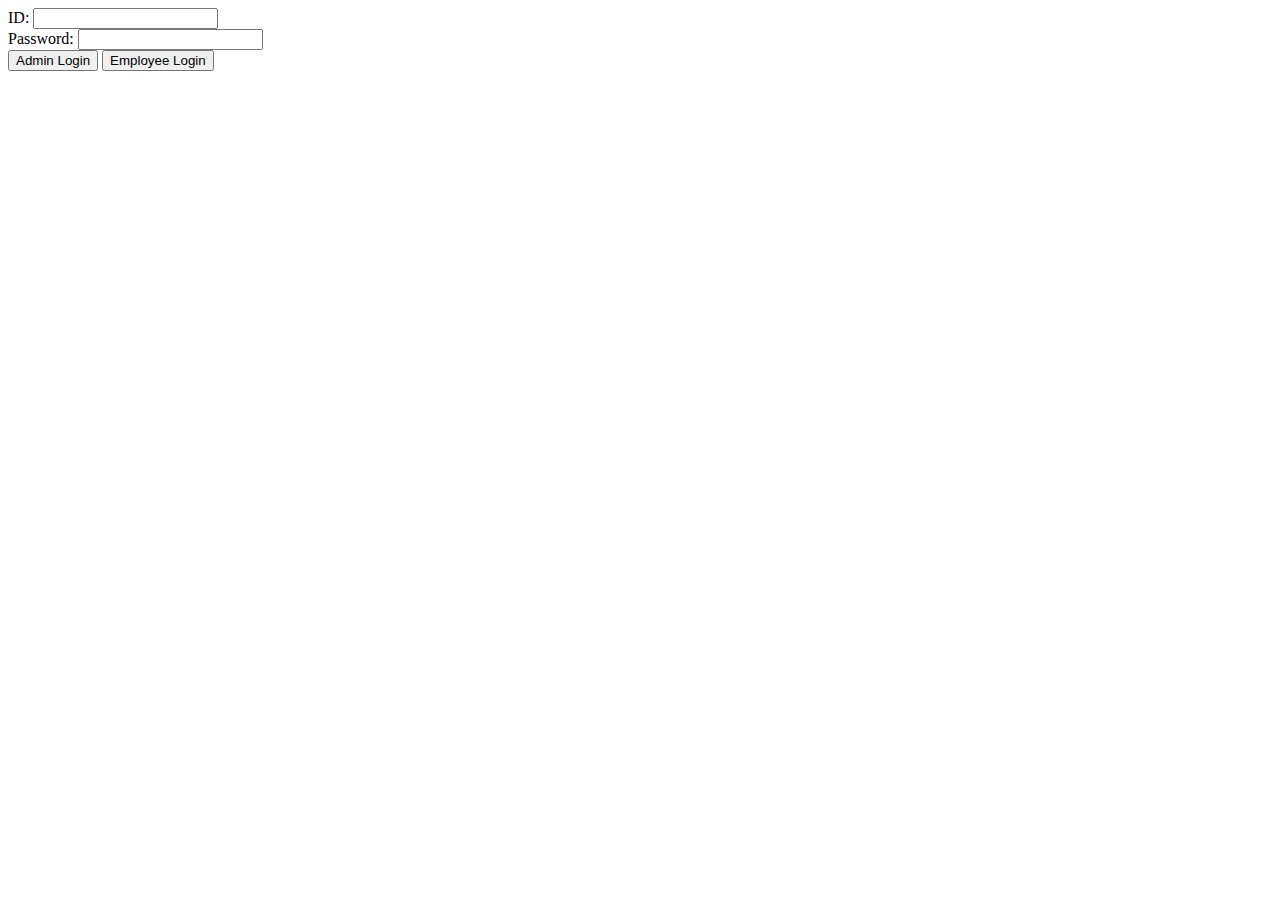
<file: templates/login.html>
<!DOCTYPE html>

<html>
<head>
    <title>Login</title>
</head>
<body>
    <form method="POST">

        <label>ID: <input type="text" name="id"></label></br>
        <label>Password: <input type="password" name="password"></label></br>

        <button id="admin" type="submit" formaction="/login/admin">Admin Login</button>
        <button id="employee" type="submit" formaction="/login/employee">Employee Login</button>
        
    </form>
</body>
</html>
</file>
